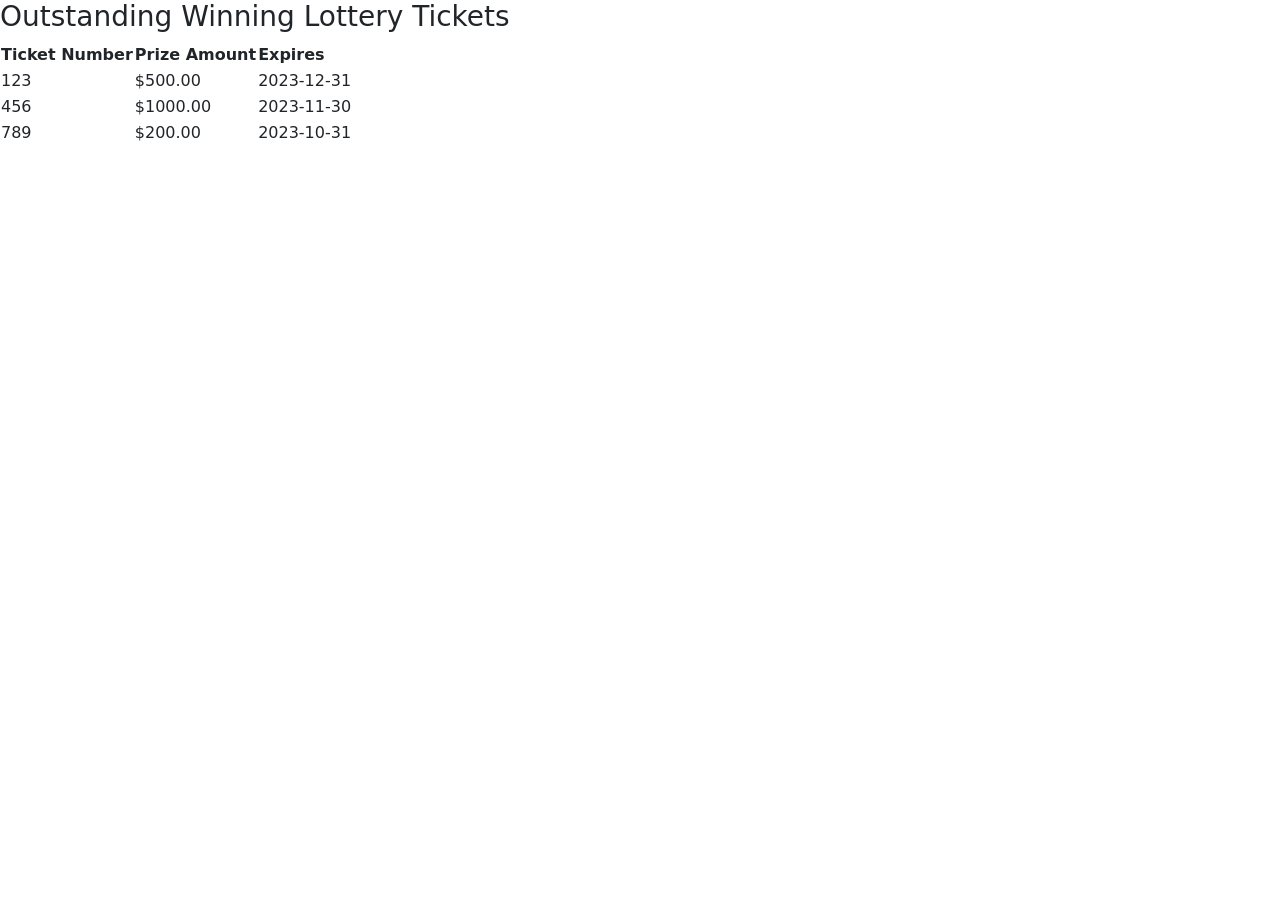
<file: DynamicSite/index.html>
<!doctype html>
<html lang="en">
  <head>
    <meta charset="utf-8">
    <meta name="viewport" content="width=device-width, initial-scale=1">
    <title>Bootstrap demo</title>
    <link href="https://cdn.jsdelivr.net/npm/bootstrap@5.3.2/dist/css/bootstrap.min.css" rel="stylesheet" integrity="sha384-T3c6CoIi6uLrA9TneNEoa7RxnatzjcDSCmG1MXxSR1GAsXEV/Dwwykc2MPK8M2HN" crossorigin="anonymous">
  </head>
  <body>
    <h3>Outstanding Winning Lottery Tickets</h3>
        <table id="winningTicketsTbl">
        <thead>
        <tr>
        <th>Ticket Number</th>
        <th>Prize Amount</th>
        <th>Expires</th>
        </tr> 
        </thead>
        <tbody id="winningTicketsTblBody">
        </tbody>
    </table>

    <script src="https://cdn.jsdelivr.net/npm/bootstrap@5.3.2/dist/js/bootstrap.bundle.min.js" integrity="sha384-C6RzsynM9kWDrMNeT87bh95OGNyZPhcTNXj1NW7RuBCsyN/o0jlpcV8Qyq46cDfL" crossorigin="anonymous"></script>
    <script src="index.js"></script>
</body>
</html>
</file>
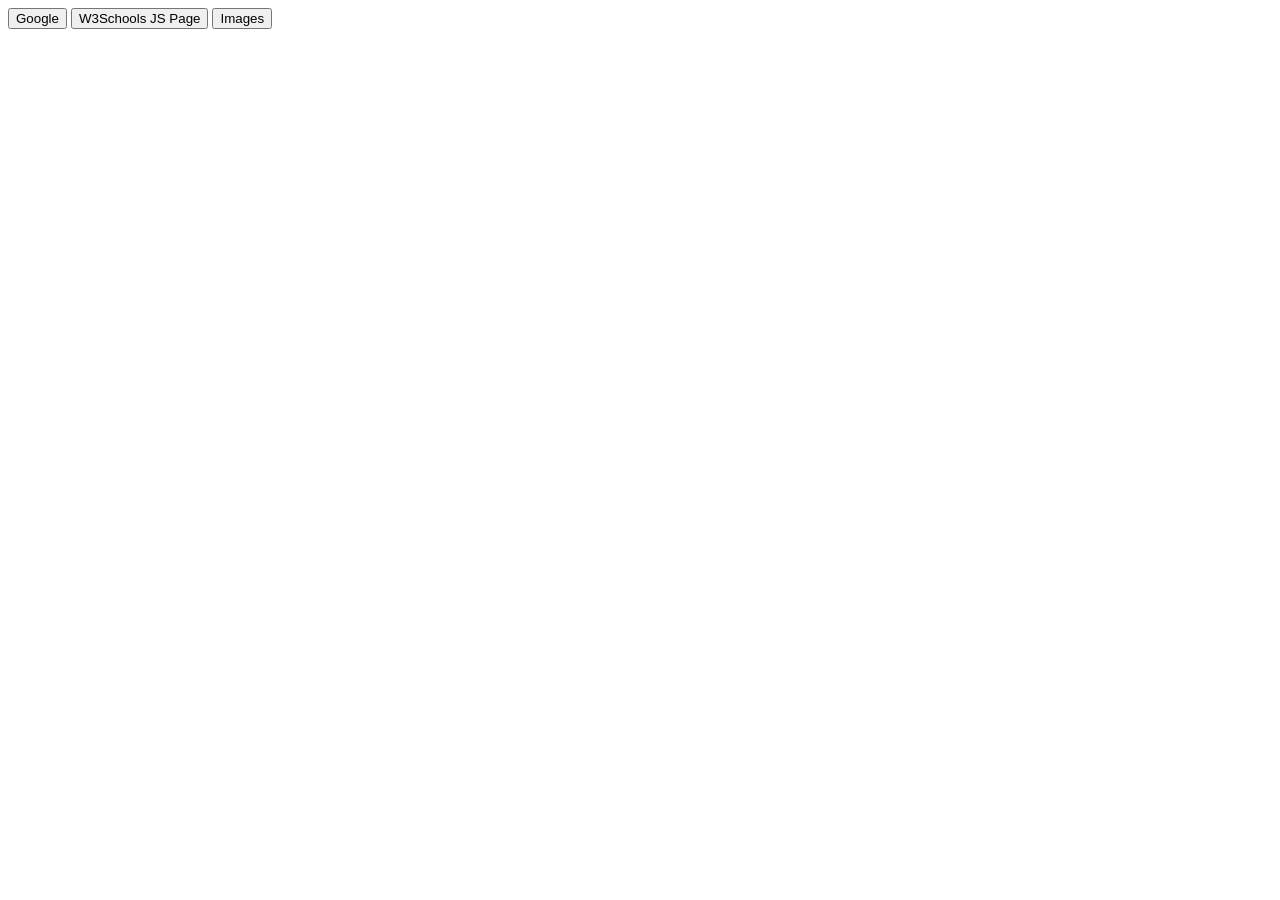
<file: NewTabs/index.html>
<!DOCTYPE html>
<html lang="en">
<head>
    <meta charset="UTF-8">
    <meta http-equiv="X-UA-Compatible" content="IE=edge">
    <meta name="viewport" content="width=device-width, initial-scale=1.0">
    <title>Document</title>
</head>
<body>
    


    <header></header>

    <button id="googleBtn">Google</button>
    <button id="w3schools">W3Schools JS Page</button>
    <button id="imagesBtn">Images</button>

    <script src="index.js"></script>
</body>
</html>
</file>
